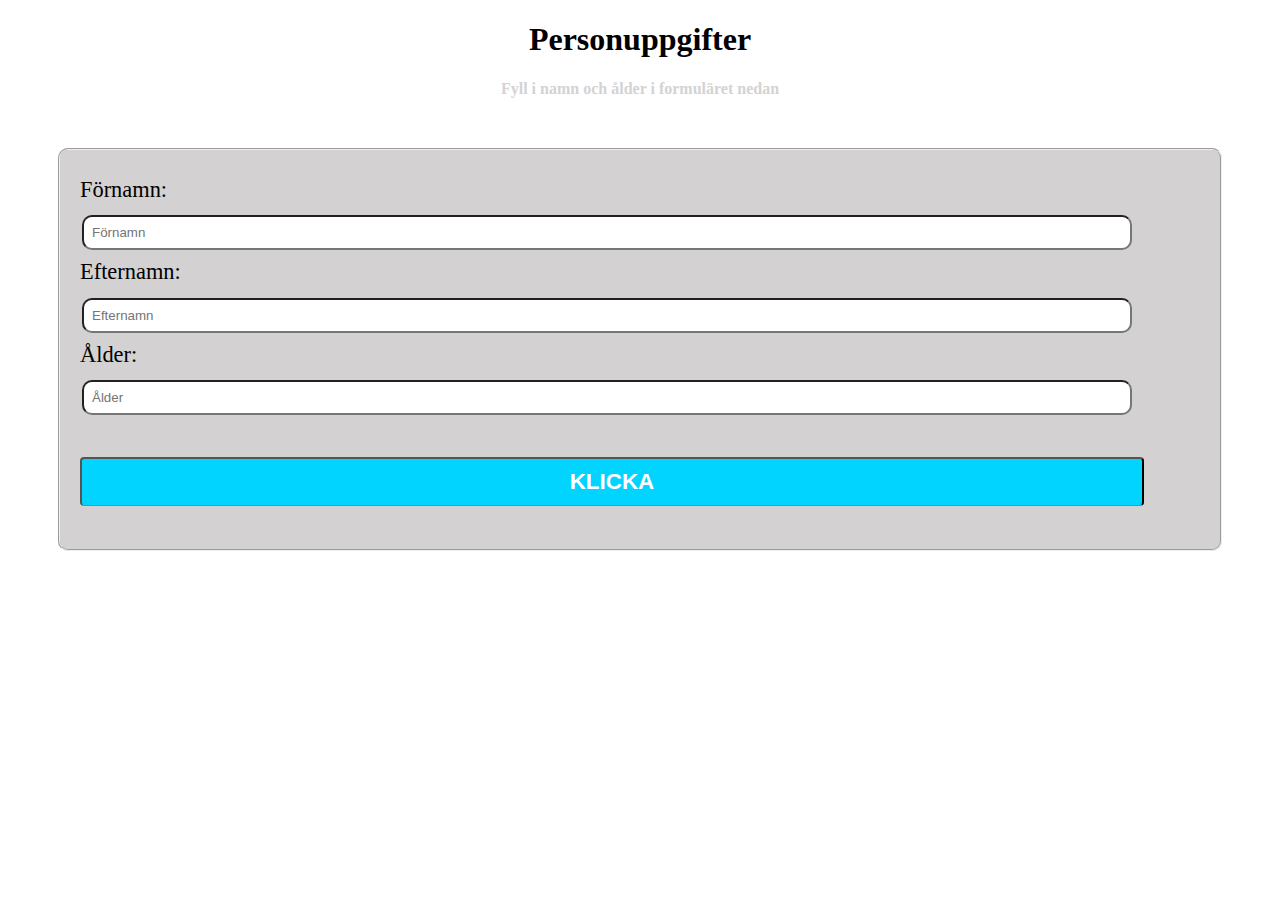
<file: index.html>
<!DOCTYPE html>
<html lang="en">
<head>
 <meta charset="UTF-8">
 <meta http-equiv="X-UA-Compatible" content="IE=edge">
 <meta name="viewport" content="width=device-width, initial-scale=1.0">
 <link rel="stylesheet" href="Css/css.css">
 <script src="js/c-uppgift.js"></script>
 <title>Javascript</title>
</head>
<body>
 <header>
  <h1>Personuppgifter</h1>
  <p id="ask">Fyll i namn och ålder i formuläret nedan</p>
 </header>
 <form  >
  <fieldset >
   <label for="fname"> Förnamn:</label><br>
   <input type="text" id="fname" name="fname" placeholder="Förnamn" required>
   <br />

   <label for="lname"> Efternamn:</label><br />
   <input type="text" id="lname" name="lname" placeholder="Efternamn" required><br />

   <label for="age"> Ålder:</label><br />
   <input type="number" name="age" id="age" value="" min="1" max="99" placeholder="Ålder" required><br />

   <br>
   <button type="button" id="button" onclick="myFunction()" value="KLICKA">KLICKA</button><br />

   <p id="demo"></p>

  </fieldset>
 </form>
</body>
</html>
</file>
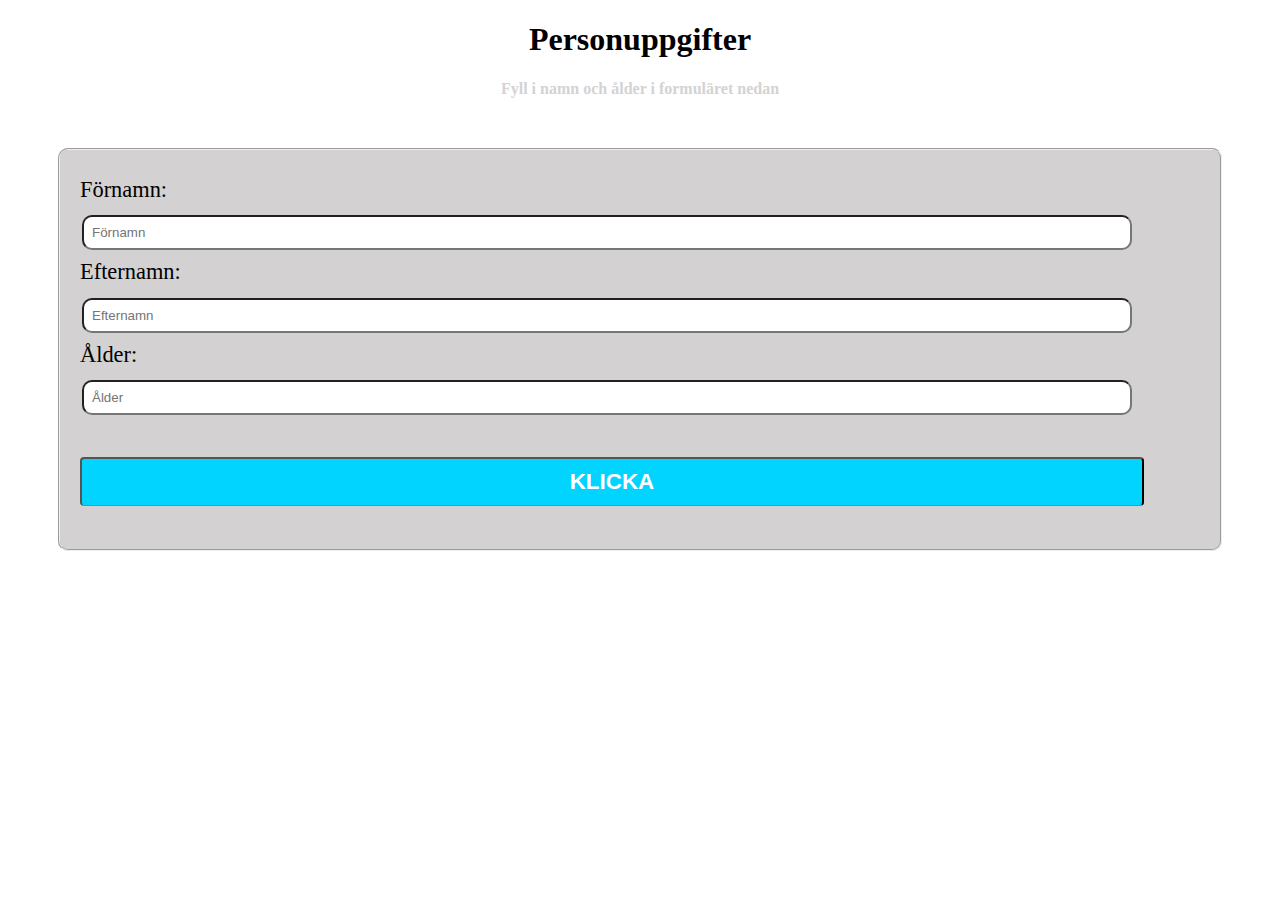
<file: javascript.html>
<!DOCTYPE html>
<html lang="en">
<head>
 <meta charset="UTF-8">
 <meta http-equiv="X-UA-Compatible" content="IE=edge">
 <meta name="viewport" content="width=device-width, initial-scale=1.0">
 <link rel="stylesheet" href="Css/css.css">
 <script src="js/c-uppgift.js"></script>
 <title>Javascript</title>
</head>
<body>
 <header>
  <h1>Personuppgifter</h1>
  <p id="ask">Fyll i namn och ålder i formuläret nedan</p>
 </header>
 <form  >
  <fieldset >
   <label for="fname"> Förnamn:</label><br>
   <input type="text" id="fname" name="fname" placeholder="Förnamn" required>
   <br />

   <label for="lname"> Efternamn:</label><br />
   <input type="text" id="lname" name="lname" placeholder="Efternamn" required><br />

   <label for="age"> Ålder:</label><br />
   <input type="number" name="age" id="age" value="" min="1" max="99" placeholder="Ålder" required><br />

   <br>
   <button type="button" id="button" onclick="myFunction()" value="KLICKA">KLICKA</button><br />

   <p id="demo"></p>

  </fieldset>
 </form>
</body>
</html>
</file>
<file: Css/css.css>
body{
  font-family: 'Times New Roman', Times, serif; 
}
h1{
  font-size: 200%; 
  text-align: center;
  color: #000000; 
}

#ask{
  font-size: 100%;
  text-align: center;
  color: #d3d3d3;
  font-weight: bold; }

fieldset{
  
  width: auto;
  margin: 50px;
  padding: 20px;
  color: #000000;
  font-size: 140%;
  border-radius: 10px;
  line-height: 1.8em;
  text-align: left;
  background-color: #d3d1d1;
  -webkit-border-radius: 10px;
  -moz-border-radius: 10px;
  -ms-border-radius: 10px;
  -o-border-radius: 10px; 
}
 input{
  padding: 8px; 
  width: 92%;
  border-radius: 10px;
  margin: 2px;}

 button{
  border-radius: 4px;
  padding: 10px 20px; 
  border-bottom:1px solid rgb(2, 176, 250); 
  width: 95%;
  color: #fff;
  background-color: rgb(0, 212, 255);
  font-weight: bold;
  font-size: 100%; 
  }
  button:hover {
    background-color: rgb(77, 96, 99);
  }
</file>
